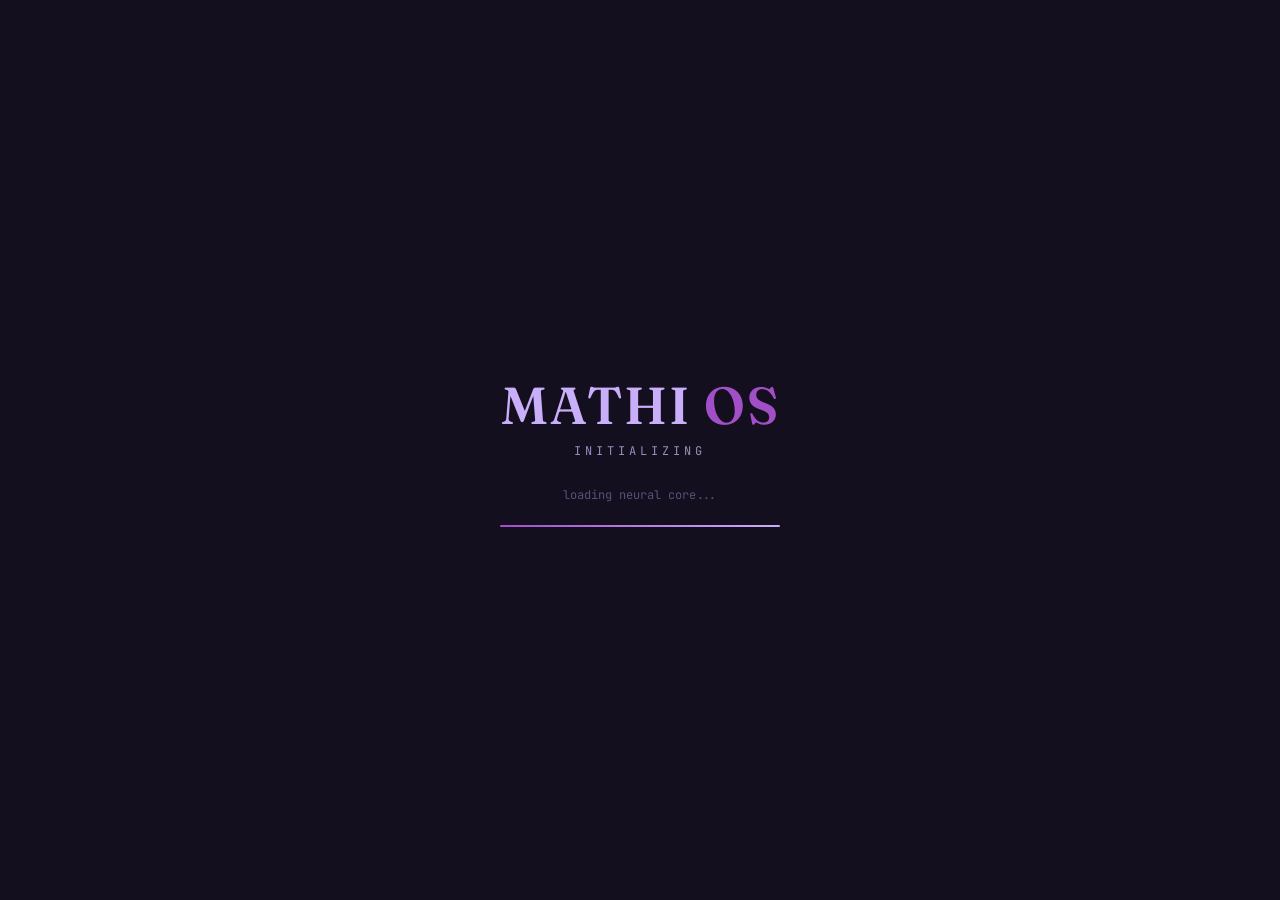
<file: index.html>
<!DOCTYPE html>
<html lang="en">
<head>
<meta charset="UTF-8">
<meta name="viewport" content="width=device-width, initial-scale=1.0, maximum-scale=1">
<title>MATHI OS</title>
<link rel="preconnect" href="https://fonts.googleapis.com">
<link href="https://fonts.googleapis.com/css2?family=Fraunces:opsz,wght@9..144,400;9..144,600;9..144,700&family=Inter:wght@400;500;600;700&family=JetBrains+Mono:wght@400;500;600&family=Noto+Sans+Tamil:wght@400;500;600;700&display=swap" rel="stylesheet">
<style>
:root{
  --bg:#130F1E;
  --panel:#1C1630;
  --panel-2:#241C3D;
  --line:#372A57;
  --brass:#9B7EDE;
  --amber:#C9AEFA;
  --amber-dim:#6B4FA0;
  --rust:#A24FC7;
  --text:#EAE3F7;
  --muted:#9C8DBD;
  --muted-2:#5C4E78;
  --danger:#c0503f;
  --good:#7a9a6a;
  --radius:10px;
  --font-display:'Fraunces', serif;
  --font-body:'Inter', 'Noto Sans Tamil', sans-serif;
  --font-mono:'JetBrains Mono', monospace;
}
*{box-sizing:border-box;}
html,body{height:100%;}
body{
  margin:0;
  background:
    radial-gradient(ellipse 900px 500px at 15% -10%, rgba(155,126,222,0.13), transparent 60%),
    radial-gradient(ellipse 700px 500px at 100% 10%, rgba(162,79,199,0.09), transparent 55%),
    var(--bg);
  color:var(--text);
  font-family:var(--font-body);
  overflow:hidden;
}
::-webkit-scrollbar{width:8px;height:8px;}
::-webkit-scrollbar-thumb{background:var(--line);border-radius:8px;}
::-webkit-scrollbar-track{background:transparent;}

/* ---------- BOOT SCREEN ---------- */
#boot{
  position:fixed;inset:0;z-index:999;
  background:var(--bg);
  display:flex;align-items:center;justify-content:center;flex-direction:column;
  font-family:var(--font-mono);color:var(--amber);
  transition:opacity .6s ease;
}
#boot .mark{
  font-family:var(--font-display);font-size:52px;letter-spacing:2px;color:var(--amber);
  font-weight:600;margin-bottom:6px;
}
#boot .sub{color:var(--muted);font-size:12px;letter-spacing:4px;text-transform:uppercase;margin-bottom:28px;}
#boot .line{font-size:12px;color:var(--muted-2);opacity:0;animation:fadeIn .4s forwards;white-space:pre;}
#boot .line:nth-child(1){animation-delay:.1s}
#bootlines .line:nth-child(2){animation-delay:.4s}
#boot .bar{width:280px;height:2px;background:var(--line);margin-top:22px;overflow:hidden;border-radius:2px;}
#boot .bar i{display:block;height:100%;width:0%;background:linear-gradient(90deg,var(--rust),var(--amber));animation:load 1.7s ease forwards;}
@keyframes load{to{width:100%}}
@keyframes fadeIn{to{opacity:1}}

/* ---------- LOCK SCREEN ---------- */
#lock-screen{
  position:fixed;inset:0;z-index:998;
  background:
    radial-gradient(ellipse 900px 500px at 15% -10%, rgba(155,126,222,0.13), transparent 60%),
    radial-gradient(ellipse 700px 500px at 100% 10%, rgba(162,79,199,0.09), transparent 55%),
    var(--bg);
  display:none;align-items:center;justify-content:center;
}
#lock-screen.show{display:flex;}
.lock-box{
  width:300px;max-width:88vw;text-align:center;
  background:var(--panel);border:1px solid var(--line);border-radius:16px;
  padding:32px 26px;
}
.lock-glyph{
  width:48px;height:48px;margin:0 auto 14px;border-radius:12px;
  background:linear-gradient(135deg,var(--rust),var(--brass));
  display:flex;align-items:center;justify-content:center;
  font-family:var(--font-display);font-weight:700;font-size:20px;color:#1A1430;
}
.lock-box h2{font-family:var(--font-display);font-size:19px;margin:0 0 6px;color:var(--text);}
.lock-sub{color:var(--muted);font-size:12.5px;margin:0 0 18px;}
.lock-box input{
  width:100%;background:var(--bg);border:1px solid var(--line);border-radius:8px;
  padding:11px 12px;color:var(--text);font-family:var(--font-mono);font-size:16px;
  text-align:center;letter-spacing:3px;outline:none;
}
.lock-box input:focus{border-color:var(--brass);}
.lock-error{color:var(--danger);font-size:12px;margin:10px 0 0;min-height:14px;}
.lock-box.shake{animation:shake .35s;}
@keyframes shake{
  0%,100%{transform:translateX(0);}
  20%,60%{transform:translateX(-8px);}
  40%,80%{transform:translateX(8px);}
}

/* ---------- APP SHELL ---------- */
#app{display:none;height:100vh;grid-template-columns:260px 1fr;}
#app.ready{display:grid;}

/* TOPBAR (spans full width via sidebar+main) */
.topbar{
  grid-column:1/-1;
  height:44px;
  display:flex;align-items:center;justify-content:space-between;
  padding:0 14px;
  background:var(--panel);
  border-bottom:1px solid var(--line);
  font-family:var(--font-mono);font-size:11px;color:var(--muted);
  letter-spacing:.5px;
}
.topbar .brand{display:flex;align-items:center;gap:8px;color:var(--amber);font-weight:600;}
.topbar .dot{width:6px;height:6px;border-radius:50%;background:var(--good);box-shadow:0 0 6px var(--good);}
.topbar .right{display:flex;align-items:center;gap:14px;}
#clock{color:var(--muted);}

.shell-body{display:contents;}

/* SIDEBAR */
#sidebar{
  background:var(--panel);
  border-right:1px solid var(--line);
  display:flex;flex-direction:column;
  padding:14px 12px;
  overflow-y:auto;
}
.new-chat-btn{
  display:flex;align-items:center;gap:8px;
  background:linear-gradient(180deg, #2A2050, #1E1738);
  border:1px solid var(--line);
  color:var(--amber);
  padding:10px 12px;border-radius:var(--radius);
  cursor:pointer;font-family:var(--font-body);font-weight:600;font-size:13px;
  margin-bottom:16px;transition:.15s;
}
.new-chat-btn:hover{border-color:var(--brass);background:#2C2260;}
.sidebar-label{font-family:var(--font-mono);font-size:10px;letter-spacing:1.5px;text-transform:uppercase;color:var(--muted-2);margin:10px 4px 6px;}
.chat-item{
  padding:9px 10px;border-radius:8px;cursor:pointer;font-size:13px;color:var(--muted);
  white-space:nowrap;overflow:hidden;text-overflow:ellipsis;
  display:flex;align-items:center;justify-content:space-between;gap:6px;
  margin-bottom:2px;
}
.chat-item:hover{background:var(--panel-2);color:var(--text);}
.chat-item.active{background:#2A2050;color:var(--amber);border:1px solid var(--line);}
.chat-item .del{opacity:0;font-size:12px;color:var(--muted-2);}
.chat-item:hover .del{opacity:1;}
.chat-item .del:hover{color:var(--danger);}
.sidebar-bottom{margin-top:auto;padding-top:10px;border-top:1px solid var(--line);}
.side-btn{
  display:flex;align-items:center;gap:8px;width:100%;
  background:transparent;border:none;color:var(--muted);
  padding:9px 8px;border-radius:8px;cursor:pointer;font-size:13px;font-family:var(--font-body);
  text-align:left;
}
.side-btn:hover{background:var(--panel-2);color:var(--text);}

/* MAIN */
#main{display:flex;flex-direction:column;height:100%;overflow:hidden;background:var(--bg);}
#messages{flex:1;overflow-y:auto;padding:26px 0;}
.msg-wrap{max-width:760px;margin:0 auto;padding:0 24px 22px;}
.msg{display:flex;gap:12px;align-items:flex-start;}
.msg.user{justify-content:flex-end;}
.msg.ai{justify-content:flex-start;}
.msg .avatar{
  width:28px;height:28px;border-radius:6px;flex-shrink:0;
  display:flex;align-items:center;justify-content:center;
  font-family:var(--font-display);font-weight:700;font-size:13px;margin-top:2px;
}
.msg.user .avatar{display:none;}
.msg.ai .avatar{background:linear-gradient(135deg,var(--rust),var(--brass));color:#1A1430;}
.msg.ai .bubble{flex:1;line-height:1.65;font-size:15px;color:var(--text);padding-top:2px;max-width:78%;}
.msg.user .bubble{
  line-height:1.6;font-size:15px;color:var(--text);
  max-width:75%;background:var(--panel-2);border:1px solid var(--line);
  border-radius:16px 16px 4px 16px;padding:10px 14px;
}
.msg .bubble p{margin:0 0 10px;}
.msg .bubble p:last-child{margin-bottom:0;}
.msg .bubble pre{
  background:#120C22;border:1px solid var(--line);border-radius:8px;padding:12px 14px;
  overflow-x:auto;font-family:var(--font-mono);font-size:12.5px;color:#D9CBF2;text-align:left;
}
.msg .bubble code{font-family:var(--font-mono);background:#120C22;padding:1px 5px;border-radius:4px;font-size:.9em;color:#D9CBF2;}
.msg .attach-row{display:flex;gap:8px;flex-wrap:wrap;margin-bottom:8px;}
.msg.user .attach-row{justify-content:flex-end;}
.msg .attach-chip{
  display:flex;align-items:center;gap:6px;background:var(--panel-2);border:1px solid var(--line);
  border-radius:8px;padding:5px 9px;font-size:11.5px;color:var(--muted);font-family:var(--font-mono);
}
.msg .attach-img{max-width:220px;border-radius:8px;border:1px solid var(--line);display:block;margin-bottom:8px;}
.typing{display:inline-flex;gap:4px;padding:4px 0;}
.typing span{width:5px;height:5px;border-radius:50%;background:var(--amber-dim);animation:blink 1.2s infinite;}
.typing span:nth-child(2){animation-delay:.2s}
.typing span:nth-child(3){animation-delay:.4s}
@keyframes blink{0%,80%,100%{opacity:.25}40%{opacity:1}}

/* EMPTY STATE */
.empty-state{
  max-width:600px;margin:8vh auto 0;text-align:center;padding:0 20px;
}
.empty-state .glyph{
  width:52px;height:52px;margin:0 auto 18px;border-radius:12px;
  background:linear-gradient(135deg,var(--rust),var(--brass));
  display:flex;align-items:center;justify-content:center;
  font-family:var(--font-display);font-weight:700;font-size:22px;color:#1A1430;
}
.empty-state h1{font-family:var(--font-display);font-weight:600;font-size:26px;color:var(--text);margin:0 0 8px;}
.empty-state p{color:var(--muted);font-size:14px;margin:0 0 26px;}
.suggest-grid{display:grid;grid-template-columns:1fr 1fr;gap:10px;}
.suggest-card{
  text-align:left;background:var(--panel);border:1px solid var(--line);border-radius:10px;
  padding:12px 14px;cursor:pointer;font-size:13px;color:var(--muted);transition:.15s;
}
.suggest-card:hover{border-color:var(--brass);color:var(--text);background:var(--panel-2);}

/* COMPOSER */
#composer-wrap{padding:12px 24px 20px;}
#composer{
  max-width:760px;margin:0 auto;
  background:var(--panel);border:1px solid var(--line);border-radius:16px;
  padding:10px 10px 8px;
}
#attach-preview{display:flex;gap:8px;flex-wrap:wrap;padding:2px 6px 8px;}
.att-thumb{
  position:relative;width:52px;height:52px;border-radius:8px;overflow:hidden;
  border:1px solid var(--line);background:var(--panel-2);
  display:flex;align-items:center;justify-content:center;font-size:10px;color:var(--muted);
  font-family:var(--font-mono);text-align:center;
}
.att-thumb img{width:100%;height:100%;object-fit:cover;}
.att-thumb .rm{
  position:absolute;top:1px;right:1px;background:rgba(0,0,0,.6);color:#fff;
  width:15px;height:15px;border-radius:50%;display:flex;align-items:center;justify-content:center;
  font-size:10px;cursor:pointer;
}
#composer textarea{
  width:100%;background:transparent;border:none;outline:none;resize:none;
  color:var(--text);font-family:var(--font-body);font-size:14.5px;line-height:1.5;
  padding:8px 6px;max-height:180px;
}
#composer textarea::placeholder{color:var(--muted-2);}
.composer-toolbar{display:flex;align-items:center;justify-content:space-between;padding:0 4px;}
.tool-left{display:flex;align-items:center;gap:4px;}
.icon-btn{
  width:32px;height:32px;border-radius:8px;background:transparent;border:none;color:var(--muted);
  cursor:pointer;display:flex;align-items:center;justify-content:center;transition:.15s;
}
.icon-btn:hover{background:var(--panel-2);color:var(--amber);}
.attach-menu{
  display:none;position:absolute;bottom:40px;left:0;
  background:var(--panel-2);border:1px solid var(--line);border-radius:10px;
  padding:6px;min-width:190px;box-shadow:0 8px 24px rgba(0,0,0,.4);z-index:20;
}
.attach-menu.show{display:block;}
.attach-menu-item{
  display:flex;align-items:center;gap:10px;padding:9px 10px;border-radius:7px;
  cursor:pointer;font-size:13px;color:var(--text);white-space:nowrap;
}
.attach-menu-item:hover{background:#2A2050;}
#send-btn{
  width:32px;height:32px;border-radius:8px;border:none;cursor:pointer;
  background:linear-gradient(135deg,var(--rust),var(--brass));color:#1A1430;
  display:flex;align-items:center;justify-content:center;
  opacity:.4;pointer-events:none;transition:.15s;
}
#send-btn.active{opacity:1;pointer-events:auto;}
.hint{font-family:var(--font-mono);font-size:10.5px;color:var(--muted-2);text-align:center;margin-top:8px;}

/* MODAL (settings) */
.modal-bg{
  position:fixed;inset:0;background:rgba(10,8,5,.7);backdrop-filter:blur(3px);
  display:none;align-items:center;justify-content:center;z-index:200;
}
.modal-bg.show{display:flex;}
.modal{
  width:420px;max-width:92vw;background:var(--panel);border:1px solid var(--line);
  border-radius:14px;padding:22px;max-height:85vh;overflow-y:auto;
}
.modal h2{font-family:var(--font-display);font-size:19px;margin:0 0 4px;color:var(--amber);}
.modal .desc{color:var(--muted);font-size:12.5px;margin:0 0 18px;}
.field{margin-bottom:16px;}
.field label{display:block;font-size:12px;color:var(--muted);margin-bottom:6px;font-family:var(--font-mono);letter-spacing:.3px;}
.field input[type=text],.field input[type=password],.field select{
  width:100%;background:var(--bg);border:1px solid var(--line);border-radius:8px;
  padding:9px 11px;color:var(--text);font-family:var(--font-mono);font-size:12.5px;outline:none;
}
.field input:focus,.field select:focus{border-color:var(--brass);}
.lang-row{display:flex;gap:8px;}
.lang-opt{
  flex:1;text-align:center;padding:9px 4px;border-radius:8px;border:1px solid var(--line);
  cursor:pointer;font-size:12.5px;color:var(--muted);
}
.lang-opt.active{border-color:var(--brass);color:var(--amber);background:#2A2050;}
.modal-actions{display:flex;gap:10px;margin-top:20px;}
.btn{
  flex:1;padding:10px;border-radius:8px;border:1px solid var(--line);cursor:pointer;
  font-family:var(--font-body);font-weight:600;font-size:13px;background:transparent;color:var(--muted);
}
.btn.primary{background:linear-gradient(135deg,var(--rust),var(--brass));color:#1A1430;border:none;}
.btn:hover{filter:brightness(1.1);}
.note{font-size:11px;color:var(--muted-2);margin-top:14px;line-height:1.5;}
.note a{color:var(--amber-dim);}

/* CAMERA MODAL */
#camera-modal video, #camera-modal canvas{width:100%;border-radius:10px;background:#000;}
#camera-modal{display:none;position:fixed;inset:0;z-index:250;background:rgba(10,8,5,.85);align-items:center;justify-content:center;}
#camera-modal.show{display:flex;}
.cam-box{width:420px;max-width:92vw;background:var(--panel);border:1px solid var(--line);border-radius:14px;padding:16px;}
.cam-actions{display:flex;gap:10px;margin-top:12px;}

@media(max-width:760px){
  #app{grid-template-columns:1fr;}
  #sidebar{position:fixed;left:0;top:44px;bottom:0;width:250px;z-index:150;transform:translateX(-100%);transition:.25s;}
  #sidebar.open{transform:translateX(0);}
  .suggest-grid{grid-template-columns:1fr;}
}
</style>
</head>
<body>

<div id="boot">
  <div class="mark">MATHI <span style="color:var(--rust)">OS</span></div>
  <div class="sub" id="boot-sub">initializing</div>
  <div id="bootlines">
    <div class="line">loading neural core...</div>
  </div>
  <div class="bar"><i></i></div>
</div>

<div id="lock-screen">
  <div class="lock-box">
    <div class="lock-glyph">M</div>
    <h2 id="lock-title">MATHI OS</h2>
    <p id="lock-sub" class="lock-sub">Password podunga</p>
    <input type="password" id="lock-input" placeholder="••••••" autocomplete="off">
    <button class="btn primary" id="lock-submit" style="width:100%;margin-top:12px;">Unlock</button>
    <p id="lock-error" class="lock-error"></p>
  </div>
</div>

<div id="app">
  <div class="topbar">
    <div class="brand">
      <button class="icon-btn" id="menu-toggle" style="display:none;color:var(--amber)">☰</button>
      <span>MATHI OS</span>
      <span class="dot" id="status-dot"></span>
    </div>
    <div class="right">
      <span id="model-label">claude-sonnet-5</span>
      <span id="clock">--:--</span>
    </div>
  </div>

  <div id="sidebar">
    <button class="new-chat-btn" id="new-chat-btn">＋ <span id="lbl-newchat">Puthu Chat</span></button>
    <div class="sidebar-label" id="lbl-recent">Recent</div>
    <div id="chat-list"></div>
    <div class="sidebar-bottom">
      <button class="side-btn" id="open-settings">⚙ <span id="lbl-settings">Settings</span></button>
      <button class="side-btn" id="clear-all">🗑 <span id="lbl-clearall">Clear all chats</span></button>
    </div>
  </div>

  <div id="main">
    <div id="messages">
      <div class="empty-state" id="empty-state">
        <div class="glyph">M</div>
        <h1 id="empty-title">Vanakkam, Shanmathi 👋</h1>
        <p id="empty-sub">Enna help pannanum? Type panunga, file podunga, illa camera use pannunga.</p>
        <div class="suggest-grid" id="suggest-grid"></div>
      </div>
      <div id="msg-list"></div>
    </div>

    <div id="composer-wrap">
      <div id="composer">
        <div id="attach-preview"></div>
        <textarea id="input-box" rows="1" placeholder="Message MATHI OS..."></textarea>
        <div class="composer-toolbar">
          <div class="tool-left" style="position:relative;">
            <button class="icon-btn" id="attach-btn" title="Add photos & files">➕</button>
            <div id="attach-menu" class="attach-menu">
              <div class="attach-menu-item" id="menu-photos">🖼️ <span>Photos</span></div>
              <div class="attach-menu-item" id="menu-files">📄 <span>Files & documents</span></div>
            </div>
            <button class="icon-btn" id="camera-btn" title="Camera">📷</button>
          </div>
          <button id="send-btn">➤</button>
        </div>
      </div>
      <div class="hint" id="hint-text">MATHI OS · your project, your key, your limits</div>
    </div>
  </div>
</div>

<input type="file" id="file-input" multiple style="display:none" accept="*/*">
<input type="file" id="photo-input" multiple style="display:none" accept="image/*">

<!-- SETTINGS MODAL -->
<div class="modal-bg" id="settings-modal">
  <div class="modal">
    <h2 id="s-title">Settings</h2>
    <p class="desc" id="s-desc">Intha device-la app open panna oru password set pannunga. Unga Anthropic API key mathi_os.html file-lea irukkum, ivide illa.</p>

    <div class="field">
      <label id="lbl-password">YOUR PERSONAL PASSWORD</label>
      <input type="password" id="personal-pass-input" placeholder="Set a simple password" autocomplete="new-password">
      <p class="note" id="pass-note" style="margin-top:6px;">Idha type panna dhan app open aagum, aprm ovvoru time-um API key type panna vendaam.</p>
    </div>

    <div class="field">
      <label id="lbl-model">MODEL</label>
      <select id="model-select">
        <option value="claude-sonnet-5">Claude Sonnet 5 (balanced)</option>
        <option value="claude-opus-4-8">Claude Opus 4.8 (most capable)</option>
        <option value="claude-haiku-4-5-20251001">Claude Haiku 4.5 (fastest)</option>
      </select>
    </div>

    <p class="note" style="margin-top:-8px;">🌐 Tamil, English, Thanglish — automatic-a unga type panra language-la MATHI reply pannum. Select panna vendaam.</p>

    <div class="modal-actions">
      <button class="btn" id="settings-cancel">Cancel</button>
      <button class="btn primary" id="settings-save">Save</button>
    </div>
    <p class="note" id="s-note">Note: intha app-oda "limit" nu onnum illa — API call apdiye unga key-ku poidum, so unga Anthropic account plan/rate-limit dhaan apply aagum, ithu correct-a sollanumnu nenachen.</p>
  </div>
</div>

<!-- CAMERA MODAL -->
<div id="camera-modal">
  <div class="cam-box">
    <video id="cam-video" autoplay playsinline></video>
    <canvas id="cam-canvas" style="display:none"></canvas>
    <div class="cam-actions">
      <button class="btn" id="cam-cancel">Cancel</button>
      <button class="btn" id="cam-flip" title="Switch camera">🔄</button>
      <button class="btn primary" id="cam-capture">📸 Capture</button>
    </div>
  </div>
</div>

<script>
/* ================= YOUR API KEY (edit this once, before hosting) ================= */
// Paste your real Anthropic API key between the quotes below.
// This file is meant for PRIVATE hosting only (private repo / private Netlify site) —
// if this page is public, anyone who views the page source can see this key.
const EMBEDDED_API_KEY = "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";

/* ================= STATE ================= */
const STORE_KEY_MODEL = 'mathi_os_model';
const STORE_KEY_LANG = 'mathi_os_lang';
const STORE_KEY_CHATS = 'mathi_os_chats';
const STORE_KEY_PASSHASH = 'mathi_os_pass_hash';

// Default personal password is pre-set below (SHA-256 hash, not plain text).
// Can be changed anytime from Settings inside the app.
const DEFAULT_PASS_HASH = "739f4b1e435cbf6fdbcacc3c6059a0dd01dd8d455c48ade75a8d4e4ae36e19c3";

let state = {
  model: localStorage.getItem(STORE_KEY_MODEL) || 'claude-sonnet-5',
  lang: localStorage.getItem(STORE_KEY_LANG) || 'tg',
  chats: JSON.parse(localStorage.getItem(STORE_KEY_CHATS) || '{}'),
  passHash: localStorage.getItem(STORE_KEY_PASSHASH) || DEFAULT_PASS_HASH,
  activeChatId: null,
  pendingAttachments: [],
  streaming: false
};
function hasApiKey(){
  return EMBEDDED_API_KEY && EMBEDDED_API_KEY !== 'PASTE_YOUR_ANTHROPIC_API_KEY_HERE';
}

async function hashText(str){
  const buf = await crypto.subtle.digest('SHA-256', new TextEncoder().encode(str));
  return Array.from(new Uint8Array(buf)).map(b=>b.toString(16).padStart(2,'0')).join('');
}

/* ================= I18N ================= */
const STR = {
  en: {
    newchat:'New chat', recent:'Recent', settings:'Settings', clearall:'Clear all chats',
    emptyTitle:'Hello, Shanmathi 👋', emptySub:'What can I help with? Type, attach a file, or use the camera.',
    hint:'MATHI OS · your project, your key, your limits',
    s_title:'Settings', s_desc:'Set a password to open the app on this device. Your Anthropic API key lives directly in the mathi_os.html file, not here.',
    lbl_apikey:'ANTHROPIC API KEY', lbl_model:'MODEL', lbl_lang:'LANGUAGE',
    s_note:'Note: this app has no built-in limit — every request goes straight to the API key embedded in the file, so your Anthropic account\'s plan and rate limits apply, and nothing added by this app.',
    placeholder:'Message MATHI OS...', needKey:'No API key found — open mathi_os.html in a text editor and paste your Anthropic key into EMBEDDED_API_KEY near the top of the script.',
    suggestions:['Explain a concept simply','Summarize this document','Write / debug some code','Brainstorm project ideas'],
    lbl_password:'YOUR PERSONAL PASSWORD', pass_note:'Enter this to open the app — you won\'t need to type the API key again after this.',
    lock_sub:'Enter your password', lock_wrong:'Wrong password, try again.',
    needPasswordFirst:'Please set a personal password.'
  },
  ta: {
    newchat:'புதிய அரட்டை', recent:'சமீபத்தியவை', settings:'அமைப்புகள்', clearall:'எல்லா அரட்டைகளையும் அழி',
    emptyTitle:'வணக்கம், சண்முகி 👋', emptySub:'எதற்கு உதவி வேண்டும்? டைப் செய்யுங்கள், கோப்பு இணைக்கலாம், கேமராவும் பயன்படுத்தலாம்.',
    hint:'MATHI OS · உங்க project, உங்க key, உங்க limit',
    s_title:'அமைப்புகள்', s_desc:'இந்த device-ல app open பண்ண ஒரு password set பண்ணுங்க. உங்கள் Anthropic API key mathi_os.html file-லேயே இருக்கும், இங்கே இல்லை.',
    lbl_apikey:'API KEY', lbl_model:'மாடல்', lbl_lang:'மொழி',
    s_note:'குறிப்பு: இந்த app-ல் தனியாக எந்த limit-உம் இல்லை — file-ல் embed செய்யப்பட்ட key-க்கே நேரடியாக request போகும், உங்க Anthropic plan/limit தான் அப்ளை ஆகும்.',
    placeholder:'MATHI OS-க்கு மெசேஜ் அனுப்பவும்...', needKey:'API key இல்லை — mathi_os.html file-ஐ text editor-ல திறந்து, script தொடக்கத்தில் EMBEDDED_API_KEY-ல உங்கள் key-ஐ paste செய்யுங்கள்.',
    suggestions:['ஒரு விஷயத்தை எளிதா சொல்லு','இந்த document-ஐ சுருக்கமா சொல்லு','கோட் எழுது / debug பண்ணு','project ideas யோசி'],
    lbl_password:'உங்கள் தனிப்பட்ட கடவுச்சொல்', pass_note:'இதை type செய்தால் app open ஆகும் — இதற்குப் பிறகு API key மீண்டும் தேவையில்லை.',
    lock_sub:'கடவுச்சொல்லை உள்ளிடவும்', lock_wrong:'தவறான கடவுச்சொல், மீண்டும் முயற்சிக்கவும்.',
    needPasswordFirst:'ஒரு தனிப்பட்ட கடவுச்சொல்லை அமைக்கவும்.'
  },
  tg: {
    newchat:'Puthu Chat', recent:'Recent', settings:'Settings', clearall:'Ella chat-um clear pannu',
    emptyTitle:'Vanakkam, Shanmathi 👋', emptySub:'Enna help pannanum? Type panunga, file podunga, illa camera use pannunga.',
    hint:'MATHI OS · your project, your key, your limits',
    s_title:'Settings', s_desc:'Intha device-la app open panna oru password set pannunga. Unga Anthropic API key mathi_os.html file-lea irukkum, ivide illa.',
    lbl_apikey:'API KEY', lbl_model:'MODEL', lbl_lang:'LANGUAGE',
    s_note:'Note: intha app-ku thaniya limit onnum illa — file-la irukura key-kku dhan nera request poidum, so unga Anthropic account plan/limit dhaan apply aagum.',
    placeholder:'MATHI OS-ku message type pannunga...', needKey:'API key illa — mathi_os.html file-ஐ text editor-la open pannunga, script top-la EMBEDDED_API_KEY-la unga key paste pannunga.',
    suggestions:['ஒரு concept easy-a explain pannu','Intha document summarize pannu','Code eழுது / debug pannu','Project ideas brainstorm pannu'],
    lbl_password:'UNGA PERSONAL PASSWORD', pass_note:'Idha type panna dhan app open aagum, aprm ovvoru time-um API key type panna vendaam.',
    lock_sub:'Password podunga', lock_wrong:'Password thappu, try pannunga.',
    needPasswordFirst:'Oru personal password set pannunga.'
  }
};
function t(key){ return (STR[state.lang] && STR[state.lang][key]) || STR.en[key]; }

function applyLang(){
  document.getElementById('lbl-newchat').textContent = t('newchat');
  document.getElementById('lbl-recent').textContent = t('recent');
  document.getElementById('lbl-settings').textContent = t('settings');
  document.getElementById('lbl-clearall').textContent = t('clearall');
  document.getElementById('empty-title').textContent = t('emptyTitle');
  document.getElementById('empty-sub').textContent = t('emptySub');
  document.getElementById('hint-text').textContent = t('hint');
  document.getElementById('s-title').textContent = t('s_title');
  document.getElementById('s-desc').textContent = t('s_desc');
  document.getElementById('lbl-model').textContent = t('lbl_model');
  document.getElementById('s-note').textContent = t('s_note');
  document.getElementById('input-box').placeholder = t('placeholder');
  document.getElementById('lbl-password').innerHTML = t('lbl_password');
  document.getElementById('pass-note').textContent = t('pass_note');
  document.getElementById('lock-sub').textContent = t('lock_sub');
  renderSuggestions();
}

function renderSuggestions(){
  const grid = document.getElementById('suggest-grid');
  grid.innerHTML = '';
  t('suggestions').forEach(s=>{
    const d = document.createElement('div');
    d.className = 'suggest-card';
    d.textContent = s;
    d.onclick = ()=>{ document.getElementById('input-box').value = s; document.getElementById('input-box').dispatchEvent(new Event('input')); document.getElementById('input-box').focus(); };
    grid.appendChild(d);
  });
}

/* ================= BOOT SEQUENCE ================= */
window.addEventListener('load', ()=>{
  setTimeout(()=>{
    document.getElementById('boot').style.opacity = '0';
    setTimeout(()=>{
      document.getElementById('boot').style.display = 'none';
      applyLang();
      if(state.passHash){
        document.getElementById('lock-screen').classList.add('show');
        document.getElementById('lock-input').focus();
      } else {
        document.getElementById('app').classList.add('ready');
        init();
      }
    }, 500);
  }, 1500);
});

document.getElementById('lock-submit').onclick = unlockApp;
document.getElementById('lock-input').addEventListener('keydown', (e)=>{
  if(e.key === 'Enter') unlockApp();
});
async function unlockApp(){
  const val = document.getElementById('lock-input').value;
  const hash = await hashText(val);
  if(hash === state.passHash){
    document.getElementById('lock-screen').classList.remove('show');
    document.getElementById('app').classList.add('ready');
    init();
  } else {
    document.getElementById('lock-error').textContent = t('lock_wrong');
    const box = document.querySelector('.lock-box');
    box.classList.remove('shake'); void box.offsetWidth; box.classList.add('shake');
    document.getElementById('lock-input').value = '';
    document.getElementById('lock-input').focus();
  }
}

/* ================= CLOCK ================= */
function tickClock(){
  const d = new Date();
  document.getElementById('clock').textContent = d.toLocaleTimeString('en-GB',{hour:'2-digit',minute:'2-digit'});
}
setInterval(tickClock, 1000);

/* ================= INIT ================= */
function init(){
  tickClock();
  applyLang();
  document.getElementById('model-select').value = state.model;
  document.getElementById('model-label').textContent = state.model;
  updateStatusDot();
  renderChatList();

  const ids = Object.keys(state.chats);
  if(ids.length){ openChat(ids[ids.length-1]); }

  if(!state.passHash){ openSettings(); }
}

function updateStatusDot(){
  const dot = document.getElementById('status-dot');
  dot.style.background = hasApiKey() ? 'var(--good)' : 'var(--danger)';
  dot.style.boxShadow = hasApiKey() ? '0 0 6px var(--good)' : '0 0 6px var(--danger)';
}

/* ================= CHAT MANAGEMENT ================= */
function saveChats(){ localStorage.setItem(STORE_KEY_CHATS, JSON.stringify(state.chats)); }

function newChat(){
  const id = 'c_' + Date.now();
  state.chats[id] = { id, title:null, messages:[], created: Date.now() };
  saveChats();
  openChat(id);
  renderChatList();
}

function openChat(id){
  state.activeChatId = id;
  renderChatList();
  renderMessages();
  document.getElementById('sidebar').classList.remove('open');
}

function deleteChat(id, ev){
  ev.stopPropagation();
  delete state.chats[id];
  saveChats();
  if(state.activeChatId === id){ state.activeChatId = null; }
  renderChatList();
  renderMessages();
}

function renderChatList(){
  const list = document.getElementById('chat-list');
  list.innerHTML = '';
  const ids = Object.keys(state.chats).sort((a,b)=> state.chats[b].created - state.chats[a].created);
  ids.forEach(id=>{
    const c = state.chats[id];
    const div = document.createElement('div');
    div.className = 'chat-item' + (id === state.activeChatId ? ' active' : '');
    div.innerHTML = `<span>${escapeHtml(c.title || (c.messages[0] ? c.messages[0].text.slice(0,28) : 'New chat'))}</span><span class="del">✕</span>`;
    div.onclick = ()=> openChat(id);
    div.querySelector('.del').onclick = (e)=> deleteChat(id, e);
    list.appendChild(div);
  });
}

document.getElementById('clear-all').onclick = ()=>{
  if(confirm('Delete all chats?')){
    state.chats = {};
    state.activeChatId = null;
    saveChats();
    renderChatList();
    renderMessages();
  }
};

/* ================= MESSAGE RENDERING ================= */
function escapeHtml(s){
  return (s||'').replace(/[&<>"']/g, m=>({'&':'&amp;','<':'&lt;','>':'&gt;','"':'&quot;',"'":'&#39;'}[m]));
}

function simpleMarkdown(text){
  let html = escapeHtml(text);
  html = html.replace(/```([\s\S]*?)```/g, (m,code)=> `<pre>${code.replace(/^\w*\n/,'')}</pre>`);
  html = html.replace(/`([^`]+)`/g, '<code>$1</code>');
  html = html.replace(/\*\*([^*]+)\*\*/g, '<strong>$1</strong>');
  html = html.replace(/\n\n/g, '</p><p>');
  html = html.replace(/\n/g, '<br>');
  return '<p>' + html + '</p>';
}

function renderMessages(){
  const listEl = document.getElementById('msg-list');
  const emptyEl = document.getElementById('empty-state');
  listEl.innerHTML = '';
  const chat = state.chats[state.activeChatId];
  if(!chat || chat.messages.length === 0){
    emptyEl.style.display = 'block';
    return;
  }
  emptyEl.style.display = 'none';
  chat.messages.forEach(m=>{
    const wrap = document.createElement('div');
    wrap.className = 'msg-wrap';
    const row = document.createElement('div');
    row.className = 'msg ' + (m.role === 'user' ? 'user' : 'ai');
    const avatar = document.createElement('div');
    avatar.className = 'avatar';
    avatar.textContent = m.role === 'user' ? 'S' : 'M';
    const bubble = document.createElement('div');
    bubble.className = 'bubble';

    if(m.attachments && m.attachments.length){
      const attachRow = document.createElement('div');
      attachRow.className = 'attach-row';
      m.attachments.forEach(a=>{
        if(a.kind === 'image'){
          const img = document.createElement('img');
          img.className = 'attach-img';
          img.src = a.dataUrl;
          bubble.appendChild(img);
        } else {
          const chip = document.createElement('div');
          chip.className = 'attach-chip';
          chip.textContent = '📄 ' + a.name;
          attachRow.appendChild(chip);
        }
      });
      if(attachRow.children.length) bubble.appendChild(attachRow);
    }

    const textDiv = document.createElement('div');
    textDiv.innerHTML = simpleMarkdown(m.text || '');
    bubble.appendChild(textDiv);

    row.appendChild(avatar);
    row.appendChild(bubble);
    wrap.appendChild(row);
    listEl.appendChild(wrap);
  });
  document.getElementById('messages').scrollTop = document.getElementById('messages').scrollHeight;
}

/* ================= ATTACHMENTS ================= */
document.getElementById('attach-btn').onclick = (e)=>{
  e.stopPropagation();
  document.getElementById('attach-menu').classList.toggle('show');
};
document.getElementById('menu-photos').onclick = ()=>{
  document.getElementById('attach-menu').classList.remove('show');
  document.getElementById('photo-input').click();
};
document.getElementById('menu-files').onclick = ()=>{
  document.getElementById('attach-menu').classList.remove('show');
  document.getElementById('file-input').click();
};
document.addEventListener('click', (e)=>{
  const menu = document.getElementById('attach-menu');
  if(menu.classList.contains('show') && !menu.contains(e.target) && e.target.id !== 'attach-btn'){
    menu.classList.remove('show');
  }
});

document.getElementById('file-input').onchange = async (e)=>{
  const files = Array.from(e.target.files);
  for(const f of files){
    await addAttachment(f);
  }
  e.target.value = '';
};
document.getElementById('photo-input').onchange = async (e)=>{
  const files = Array.from(e.target.files);
  for(const f of files){
    await addAttachment(f);
  }
  e.target.value = '';
};

function fileToBase64(file){
  return new Promise((res,rej)=>{
    const r = new FileReader();
    r.onload = ()=> res(r.result.split(',')[1]);
    r.onerror = rej;
    r.readAsDataURL(file);
  });
}

async function addAttachment(file){
  const isImage = file.type.startsWith('image/');
  const isPdf = file.type === 'application/pdf';
  const base64 = await fileToBase64(file);
  const att = {
    kind: isImage ? 'image' : (isPdf ? 'pdf' : 'text'),
    name: file.name,
    mediaType: file.type || 'application/octet-stream',
    base64,
    dataUrl: isImage ? `data:${file.type};base64,${base64}` : null
  };
  if(!isImage && !isPdf){
    try{
      const raw = await file.text();
      // crude check: lots of control/replacement chars means this is a binary
      // format (docx, xlsx, pptx, etc.) that plain text reading can't handle.
      let badChars = 0;
      const sampleLen = Math.min(raw.length, 2000);
      for(let i=0;i<sampleLen;i++){
        const code = raw.charCodeAt(i);
        if(code === 0xFFFD || (code < 32 && code !== 9 && code !== 10 && code !== 13)) badChars++;
      }
      if(sampleLen > 0 && (badChars / sampleLen) > 0.05){
        att.unreadable = true;
      } else {
        att.textContent = raw;
      }
    }catch(e){ att.unreadable = true; }
  }
  state.pendingAttachments.push(att);
  renderAttachPreview();
}

function renderAttachPreview(){
  const wrap = document.getElementById('attach-preview');
  wrap.innerHTML = '';
  state.pendingAttachments.forEach((a, idx)=>{
    const thumb = document.createElement('div');
    thumb.className = 'att-thumb';
    if(a.kind === 'image'){
      const img = document.createElement('img'); img.src = a.dataUrl; thumb.appendChild(img);
    } else {
      thumb.textContent = a.name.slice(0,10);
    }
    const rm = document.createElement('div');
    rm.className = 'rm'; rm.textContent = '✕';
    rm.onclick = ()=>{ state.pendingAttachments.splice(idx,1); renderAttachPreview(); };
    thumb.appendChild(rm);
    wrap.appendChild(thumb);
  });
}

/* ================= CAMERA ================= */
let camStream = null;
let camFacingMode = 'user';

async function openCamera(facingMode){
  try{
    if(camStream){ camStream.getTracks().forEach(t=>t.stop()); }
    camStream = await navigator.mediaDevices.getUserMedia({ video: { facingMode: { ideal: facingMode } } });
    const videoEl = document.getElementById('cam-video');
    videoEl.srcObject = camStream;
    videoEl.style.transform = facingMode === 'user' ? 'scaleX(-1)' : 'none';
    document.getElementById('camera-modal').classList.add('show');
  }catch(err){
    alert('Camera access failed: ' + err.message);
  }
}

document.getElementById('camera-btn').onclick = ()=>{ camFacingMode = 'user'; openCamera(camFacingMode); };
document.getElementById('cam-flip').onclick = ()=>{
  camFacingMode = camFacingMode === 'user' ? 'environment' : 'user';
  openCamera(camFacingMode);
};
document.getElementById('cam-cancel').onclick = closeCamera;
function closeCamera(){
  if(camStream){ camStream.getTracks().forEach(t=>t.stop()); camStream = null; }
  document.getElementById('camera-modal').classList.remove('show');
}
document.getElementById('cam-capture').onclick = ()=>{
  const video = document.getElementById('cam-video');
  const canvas = document.getElementById('cam-canvas');
  canvas.width = video.videoWidth; canvas.height = video.videoHeight;
  const ctx = canvas.getContext('2d');
  if(camFacingMode === 'user'){
    // mirror the front camera capture so it matches what the user saw in preview
    ctx.translate(canvas.width, 0);
    ctx.scale(-1, 1);
  }
  ctx.drawImage(video,0,0);
  const dataUrl = canvas.toDataURL('image/jpeg', 0.9);
  const base64 = dataUrl.split(',')[1];
  state.pendingAttachments.push({ kind:'image', name:'camera.jpg', mediaType:'image/jpeg', base64, dataUrl });
  renderAttachPreview();
  closeCamera();
};

/* ================= COMPOSER ================= */
const inputBox = document.getElementById('input-box');
const sendBtn = document.getElementById('send-btn');

inputBox.addEventListener('input', ()=>{
  inputBox.style.height = 'auto';
  inputBox.style.height = Math.min(inputBox.scrollHeight, 180) + 'px';
  sendBtn.classList.toggle('active', inputBox.value.trim().length > 0 || state.pendingAttachments.length > 0);
});
inputBox.addEventListener('keydown', (e)=>{
  if(e.key === 'Enter' && !e.shiftKey){
    e.preventDefault();
    sendMessage();
  }
});
sendBtn.onclick = sendMessage;

async function sendMessage(){
  const text = inputBox.value.trim();
  if(!text && state.pendingAttachments.length === 0) return;
  if(!hasApiKey()){ alert(t('needKey')); return; }
  if(state.streaming) return;

  if(!state.activeChatId){ newChat(); }
  const chat = state.chats[state.activeChatId];
  if(!chat.title && text){ chat.title = text.slice(0,40); }

  const userMsg = { role:'user', text, attachments: state.pendingAttachments.slice() };
  chat.messages.push(userMsg);
  const attachmentsForApi = state.pendingAttachments.slice();
  state.pendingAttachments = [];
  renderAttachPreview();
  inputBox.value = ''; inputBox.style.height='auto';
  sendBtn.classList.remove('active');
  saveChats(); renderChatList(); renderMessages();

  // typing indicator
  state.streaming = true;
  const listEl = document.getElementById('msg-list');
  const typingWrap = document.createElement('div');
  typingWrap.className = 'msg-wrap'; typingWrap.id = 'typing-indicator';
  typingWrap.innerHTML = `<div class="msg ai"><div class="avatar">M</div><div class="bubble"><div class="typing"><span></span><span></span><span></span></div></div></div>`;
  listEl.appendChild(typingWrap);
  document.getElementById('messages').scrollTop = document.getElementById('messages').scrollHeight;

  try{
    const reply = await callClaude(chat.messages, attachmentsForApi);
    chat.messages.push({ role:'assistant', text: reply });
  }catch(err){
    chat.messages.push({ role:'assistant', text: '⚠️ Error: ' + err.message });
  }
  state.streaming = false;
  document.getElementById('typing-indicator')?.remove();
  saveChats();
  renderMessages();
}

async function callClaude(messages, latestAttachments){
  const apiMessages = messages.map((m, idx)=>{
    const isLast = idx === messages.length - 1;
    if(m.role === 'user' && isLast && latestAttachments && latestAttachments.length){
      const content = [];
      latestAttachments.forEach(a=>{
        if(a.kind === 'image'){
          content.push({ type:'image', source:{ type:'base64', media_type: a.mediaType, data: a.base64 } });
        } else if(a.kind === 'pdf'){
          content.push({ type:'document', source:{ type:'base64', media_type: 'application/pdf', data: a.base64 } });
        } else if(a.textContent){
          content.push({ type:'text', text: `[Attached file: ${a.name}]\n${a.textContent}` });
        } else if(a.unreadable){
          content.push({ type:'text', text: `[User attached a file named "${a.name}" but its content couldn't be read as plain text — it's likely a binary format like .docx/.xlsx/.pptx that can't be parsed client-side here. Let the user know you can't see its contents directly, and suggest they paste the text, export it as PDF, or upload it as a PDF/image instead.]` });
        }
      });
      content.push({ type:'text', text: m.text || '(see attached)' });
      return { role:'user', content };
    }
    return { role: m.role === 'assistant' ? 'assistant' : 'user', content: m.text };
  });

  const langNote = 'IMPORTANT: Automatically detect which language/style the user just wrote their latest message in — Tamil script, plain English, or Thanglish/Tanglish (Tamil words typed in Latin/English letters, code-mixed with English) — and reply naturally in that exact same style, matching their mix. Do this fresh for every message; if they switch languages mid-conversation, switch with them. Do not ask which language to use.';

  const res = await fetch('https://api.anthropic.com/v1/messages', {
    method:'POST',
    headers:{
      'Content-Type':'application/json',
      'x-api-key': EMBEDDED_API_KEY,
      'anthropic-version':'2023-06-01',
      'anthropic-dangerous-direct-browser-access':'true'
    },
    body: JSON.stringify({
      model: state.model,
      max_tokens: 2048,
      system: `You are MATHI, a helpful multilingual assistant inside MATHI OS, a personal project built by Shanmathi. ${langNote}`,
      messages: apiMessages
    })
  });

  if(!res.ok){
    const errBody = await res.json().catch(()=>({}));
    throw new Error(errBody?.error?.message || `HTTP ${res.status}`);
  }
  const data = await res.json();
  const textBlocks = (data.content || []).filter(b=>b.type==='text').map(b=>b.text);
  return textBlocks.join('\n\n') || '(no response)';
}

/* ================= SETTINGS MODAL ================= */
function openSettings(){ document.getElementById('settings-modal').classList.add('show'); }
function closeSettings(){ document.getElementById('settings-modal').classList.remove('show'); }
document.getElementById('open-settings').onclick = openSettings;
document.getElementById('settings-cancel').onclick = closeSettings;
document.getElementById('settings-modal').addEventListener('click', (e)=>{
  if(e.target.id === 'settings-modal') closeSettings();
});

document.getElementById('settings-save').onclick = async ()=>{
  const newPass = document.getElementById('personal-pass-input').value;

  if(!state.passHash && !newPass){
    alert(t('needPasswordFirst')); return;
  }
  if(newPass){ state.passHash = await hashText(newPass); localStorage.setItem(STORE_KEY_PASSHASH, state.passHash); }

  state.model = document.getElementById('model-select').value;
  localStorage.setItem(STORE_KEY_MODEL, state.model);

  document.getElementById('model-label').textContent = state.model;
  document.getElementById('personal-pass-input').value = '';
  updateStatusDot();
  applyLang();
  closeSettings();
};

/* ================= NEW CHAT / MOBILE MENU ================= */
document.getElementById('new-chat-btn').onclick = newChat;

if(window.innerWidth <= 760){
  document.getElementById('menu-toggle').style.display = 'flex';
  document.getElementById('menu-toggle').onclick = ()=>{
    document.getElementById('sidebar').classList.toggle('open');
  };
}
</script>
</body>
</html>
</file>
